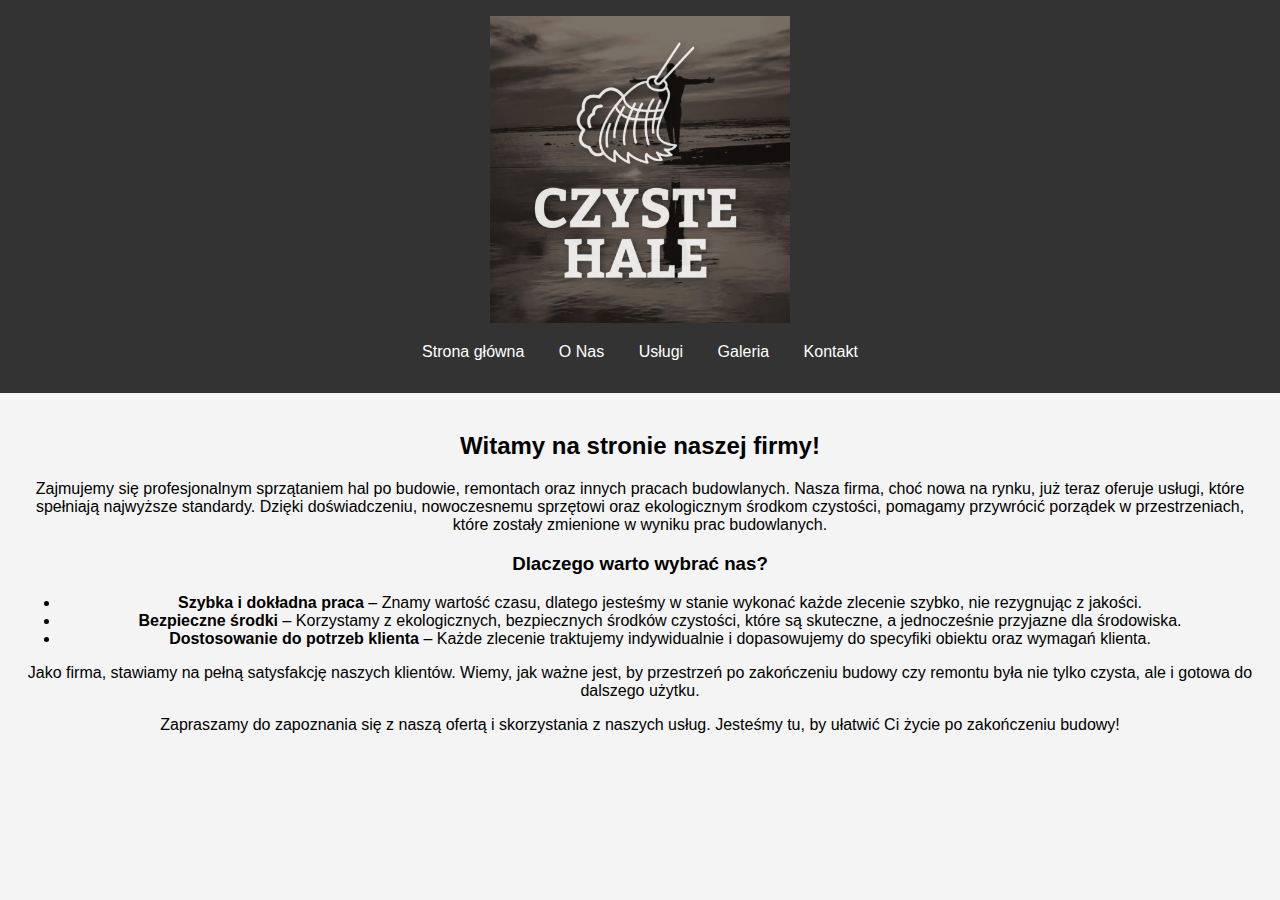
<file: index.html>
<!DOCTYPE html>
<html lang="pl">
<head>
  <meta charset="UTF-8">
  <meta name="viewport" content="width=device-width, initial-scale=1.0">
  <title>Strona Główna</title>
  <link rel="stylesheet" href="style.css">
</head>
<body>
  <header> 
    
<img src="logo.png" alt="Logo firmy"style="width: 300px;">

    <nav>
      <ul>
        <li><a href="index.html">Strona główna</a></li>
        <li><a href="onas.html">O Nas</a></li>
        <li><a href="uslugi.html">Usługi</a></li>
        <li><a href="galeria.html">Galeria</a></li>
        <li><a href="kontakt.html">Kontakt</a></li>
      </ul>
    </nav>
  </header>
  <main>
  <h2>Witamy na stronie naszej firmy!</h2>
  <p>Zajmujemy się profesjonalnym sprzątaniem hal po budowie, remontach oraz innych pracach budowlanych. Nasza firma, choć nowa na rynku, już teraz oferuje usługi, które spełniają najwyższe standardy. Dzięki doświadczeniu, nowoczesnemu sprzętowi oraz ekologicznym środkom czystości, pomagamy przywrócić porządek w przestrzeniach, które zostały zmienione w wyniku prac budowlanych.</p>

  <h3>Dlaczego warto wybrać nas?</h3>
  <ul>
    <li><strong>Szybka i dokładna praca</strong> – Znamy wartość czasu, dlatego jesteśmy w stanie wykonać każde zlecenie szybko, nie rezygnując z jakości.</li>
    <li><strong>Bezpieczne środki</strong> – Korzystamy z ekologicznych, bezpiecznych środków czystości, które są skuteczne, a jednocześnie przyjazne dla środowiska.</li>
    <li><strong>Dostosowanie do potrzeb klienta</strong> – Każde zlecenie traktujemy indywidualnie i dopasowujemy do specyfiki obiektu oraz wymagań klienta.</li>
  </ul>

  <p>Jako firma, stawiamy na pełną satysfakcję naszych klientów. Wiemy, jak ważne jest, by przestrzeń po zakończeniu budowy czy remontu była nie tylko czysta, ale i gotowa do dalszego użytku.</p>

  <p>Zapraszamy do zapoznania się z naszą ofertą i skorzystania z naszych usług. Jesteśmy tu, by ułatwić Ci życie po zakończeniu budowy!</p>
</section>

  </main>
</body>
</html>
</file>
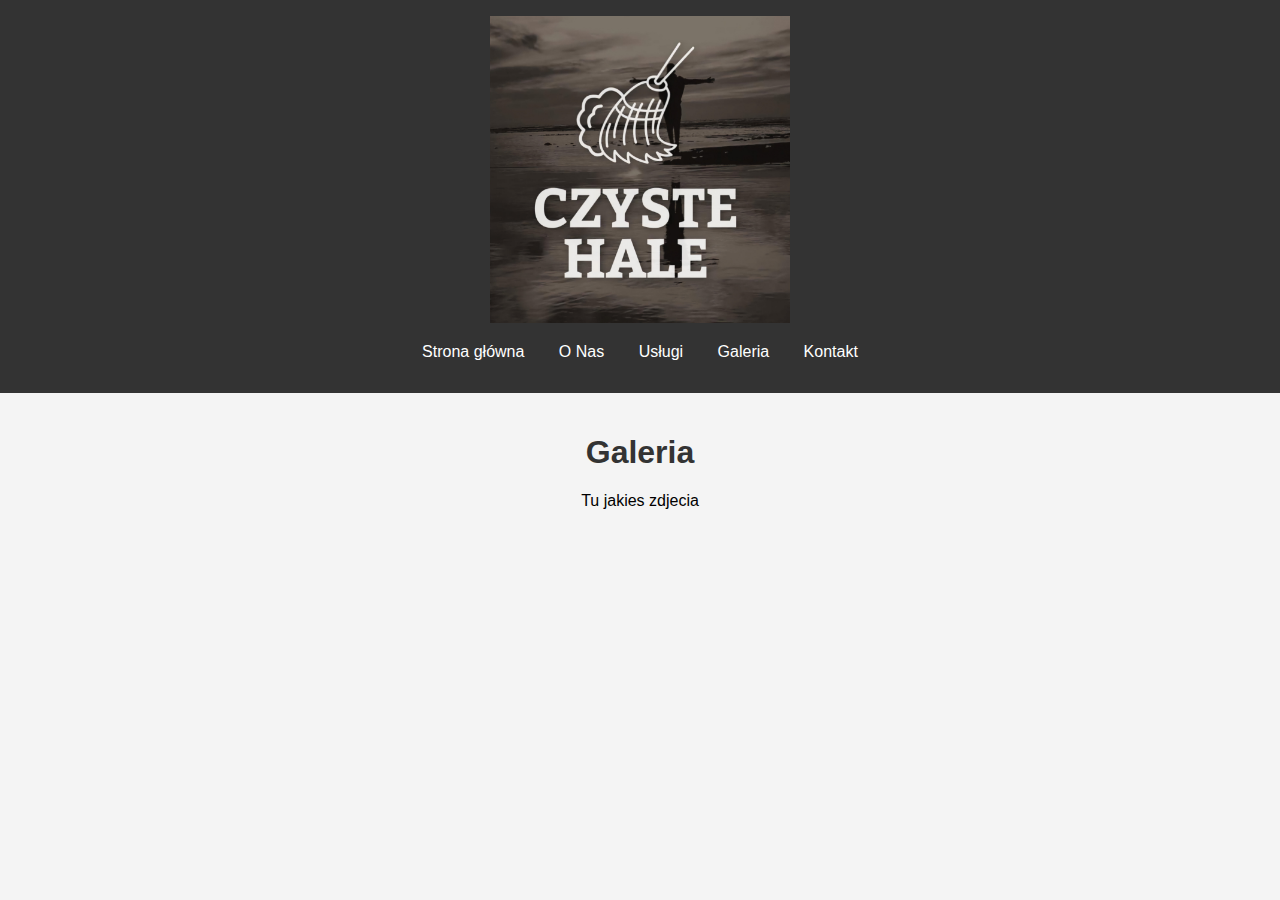
<file: galeria.html>
<!DOCTYPE html>
<html lang="pl">
<head>
  <meta charset="UTF-8">
  <meta name="viewport" content="width=device-width, initial-scale=1.0">
  <title>Galeria</title>
  <link rel="stylesheet" href="style.css">
</head>
<body>
  <header> 
    <img src="logo.png" alt="Logo firmy"style="width: 300px;">

    <nav>
      <ul>
        <li><a href="index.html">Strona główna</a></li>
        <li><a href="onas.html">O Nas</a></li>
        <li><a href="uslugi.html">Usługi</a></li>
        <li><a href="galeria.html">Galeria</a></li>
        <li><a href="kontakt.html">Kontakt</a></li>
      </ul>
    </nav>
  </header>
  <main>
    <h1>Galeria</h1>
    
    <p>Tu jakies zdjecia</p>
  </main>
</body>
</html>
</file>
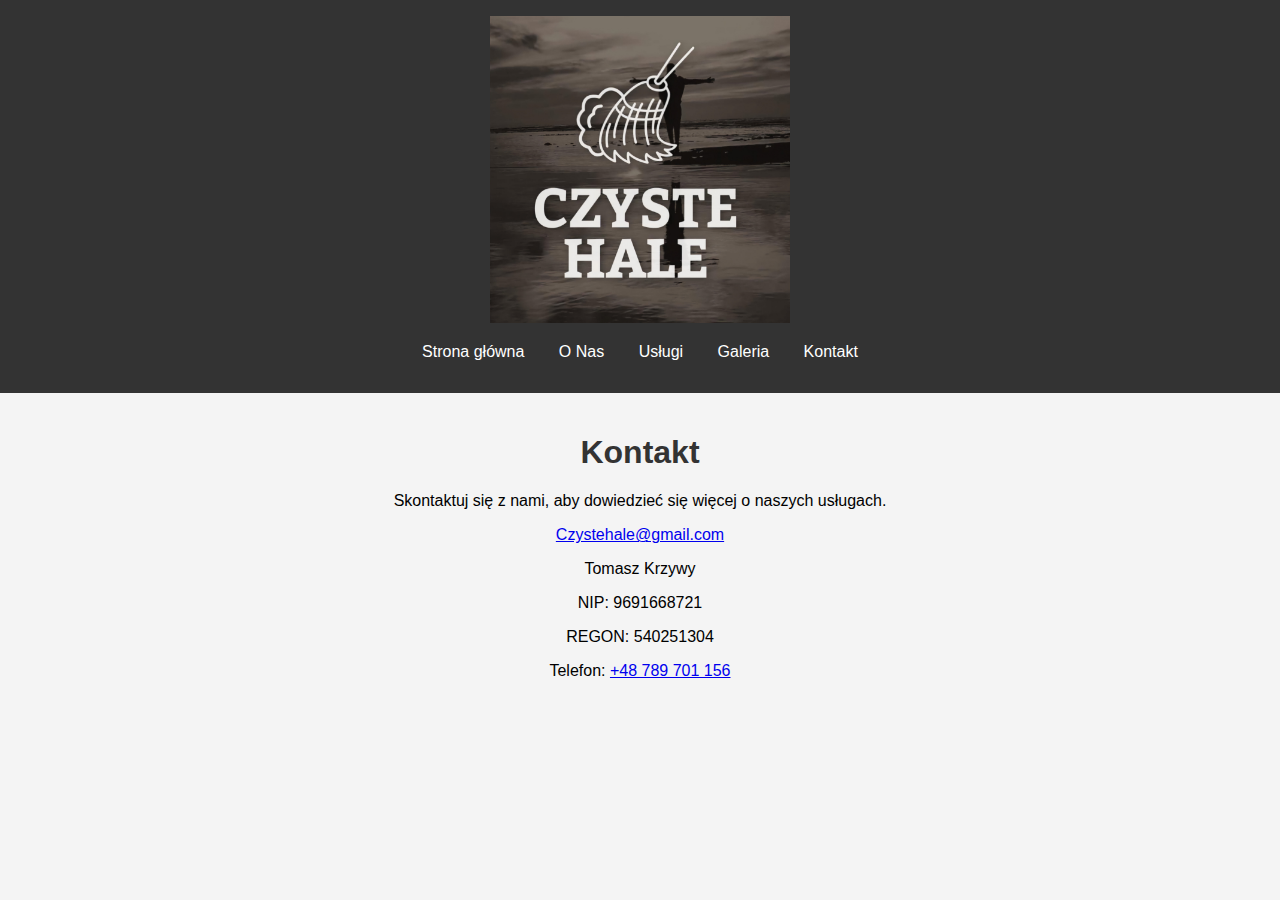
<file: kontakt.html>
<!DOCTYPE html>
<html lang="pl">
<head>
  <meta charset="UTF-8">
  <meta name="viewport" content="width=device-width, initial-scale=1.0">
  <title>Kontakt</title>
  <link rel="stylesheet" href="style.css">
</head>
<body>
  <header> 
    <img src="logo.png" alt="Logo firmy"style="width: 300px;">

    <nav>
      <ul>
        <li><a href="index.html">Strona główna</a></li>
        <li><a href="onas.html">O Nas</a></li>
        <li><a href="uslugi.html">Usługi</a></li>
        <li><a href="galeria.html">Galeria</a></li>
        <li><a href="kontakt.html">Kontakt</a></li>
      </ul>
    </nav>
  </header>
  <main>
    <h1>Kontakt</h1>
    
    <p>Skontaktuj się z nami, aby dowiedzieć się więcej o naszych usługach.</p>

<p><a href="mailto:Czystehale@gmail.com">Czystehale@gmail.com</a>
</p>

<p>Tomasz Krzywy</p>
    <p>NIP: 9691668721</p>
    <p>REGON: 540251304</p>

<p>Telefon: <a href="tel:+48789701156">+48 789 701 156</a>
</p>
  </main>
</body>
</html>
</file>
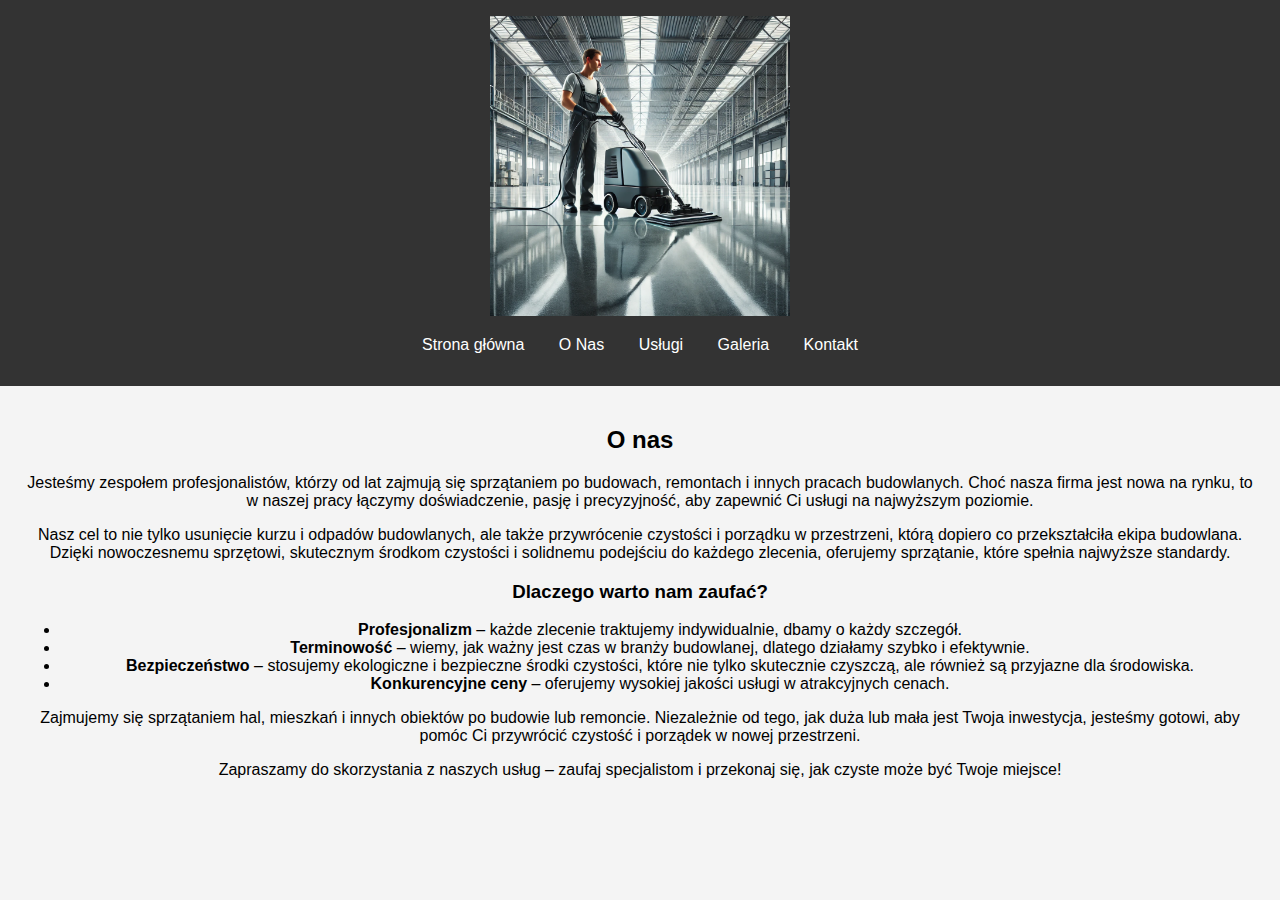
<file: onas.html>
<!DOCTYPE html>
<html lang="pl">
<head>
  <meta charset="UTF-8">
  <meta name="viewport" content="width=device-width, initial-scale=1.0">
  <title>O nas</title>
  <link rel="stylesheet" href="style.css">
</head>
<body>
  <header> 
    <img src="1.png" alt="Logo firmy"style="width: 300px;">

    <nav>
      <ul>
        <li><a href="index.html">Strona główna</a></li>
        <li><a href="onas.html">O Nas</a></li>
        <li><a href="uslugi.html">Usługi</a></li>
        <li><a href="galeria.html">Galeria</a></li>
        <li><a href="kontakt.html">Kontakt</a></li>
      </ul>
    </nav>
  </header>
  <main>
    
    
  <h2>O nas</h2>
  <p>Jesteśmy zespołem profesjonalistów, którzy od lat zajmują się sprzątaniem po budowach, remontach i innych pracach budowlanych. Choć nasza firma jest nowa na rynku, to w naszej pracy łączymy doświadczenie, pasję i precyzyjność, aby zapewnić Ci usługi na najwyższym poziomie.</p>

  <p>Nasz cel to nie tylko usunięcie kurzu i odpadów budowlanych, ale także przywrócenie czystości i porządku w przestrzeni, którą dopiero co przekształciła ekipa budowlana. Dzięki nowoczesnemu sprzętowi, skutecznym środkom czystości i solidnemu podejściu do każdego zlecenia, oferujemy sprzątanie, które spełnia najwyższe standardy.</p>

  <h3>Dlaczego warto nam zaufać?</h3>
  <ul>
    <li><strong>Profesjonalizm</strong> – każde zlecenie traktujemy indywidualnie, dbamy o każdy szczegół.</li>
    <li><strong>Terminowość</strong> – wiemy, jak ważny jest czas w branży budowlanej, dlatego działamy szybko i efektywnie.</li>
    <li><strong>Bezpieczeństwo</strong> – stosujemy ekologiczne i bezpieczne środki czystości, które nie tylko skutecznie czyszczą, ale również są przyjazne dla środowiska.</li>
    <li><strong>Konkurencyjne ceny</strong> – oferujemy wysokiej jakości usługi w atrakcyjnych cenach.</li>
  </ul>

  <p>Zajmujemy się sprzątaniem hal, mieszkań i innych obiektów po budowie lub remoncie. Niezależnie od tego, jak duża lub mała jest Twoja inwestycja, jesteśmy gotowi, aby pomóc Ci przywrócić czystość i porządek w nowej przestrzeni.</p>

  <p>Zapraszamy do skorzystania z naszych usług – zaufaj specjalistom i przekonaj się, jak czyste może być Twoje miejsce!</p>
</section>

  </main>
</body>
</html>
</file>
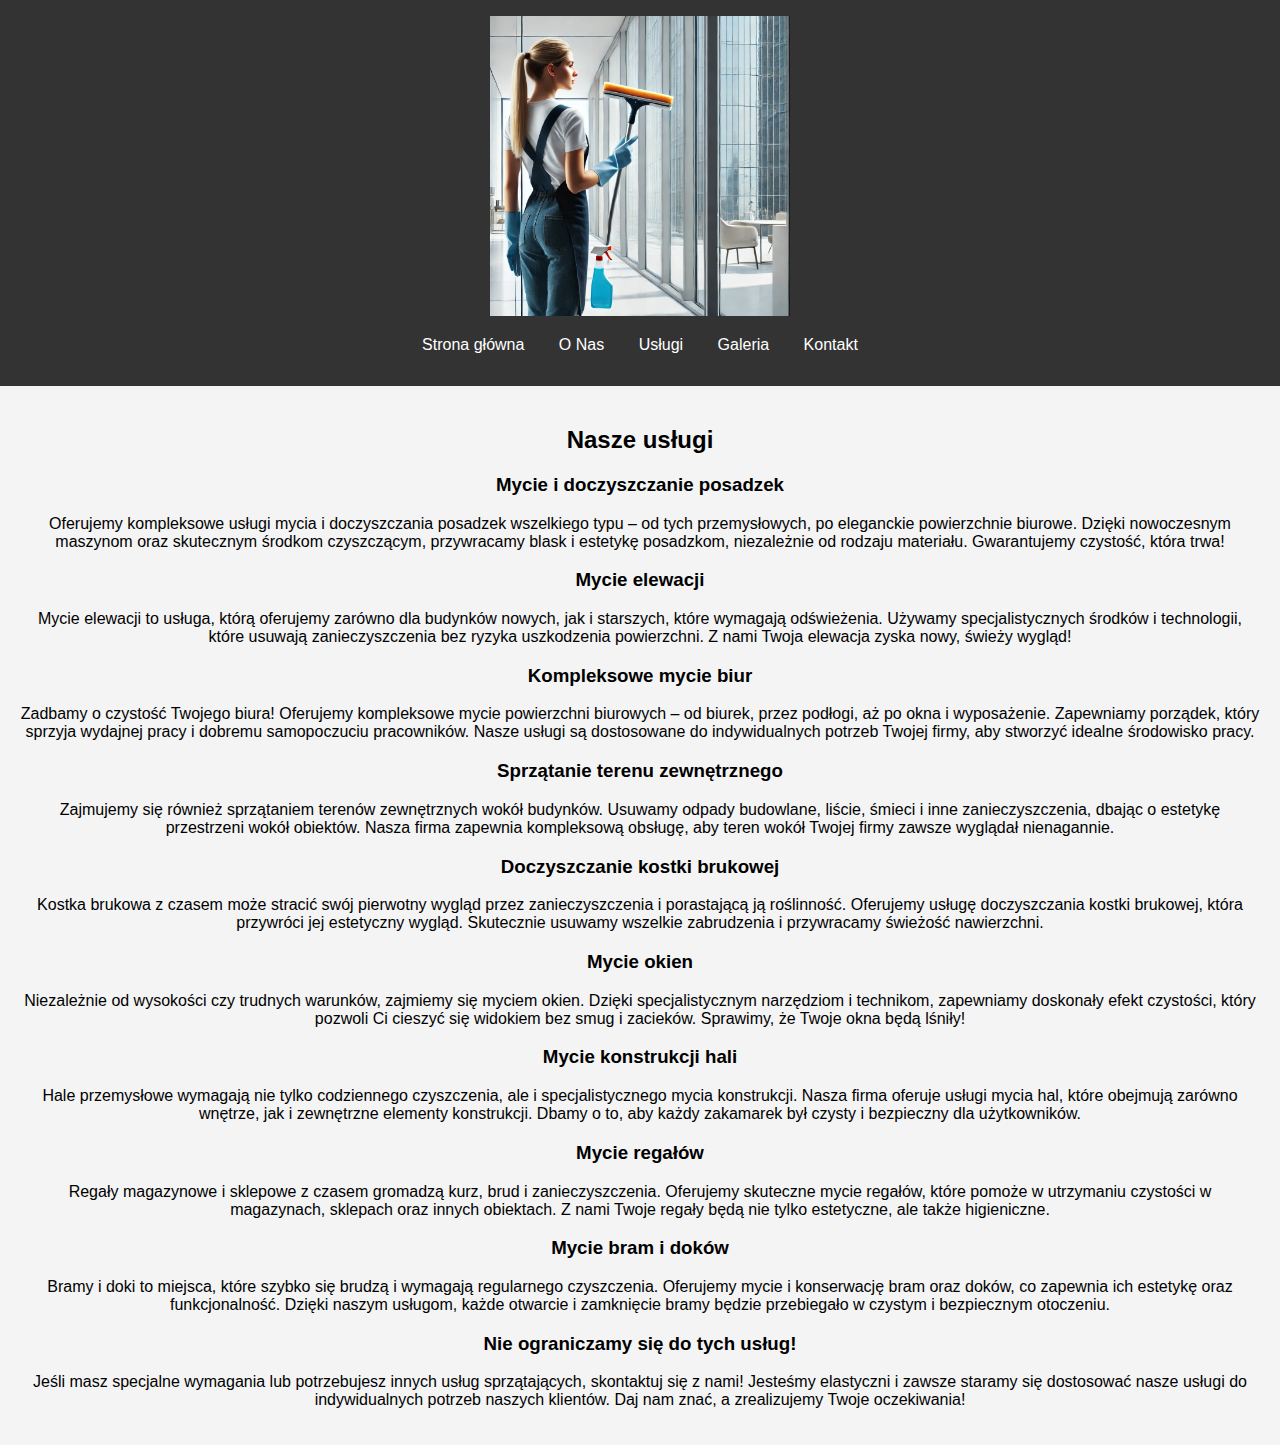
<file: uslugi.html>
<!DOCTYPE html>
<html lang="pl">
<head>
  <meta charset="UTF-8">
  <meta name="viewport" content="width=device-width, initial-scale=1.0">
  <title>Usługi</title>
  <link rel="stylesheet" href="style.css">
</head>
<body>
  <header> 
    <img src="2.png" alt="Logo firmy"style="width: 300px;">

    <nav>
      <ul>
        <li><a href="index.html">Strona główna</a></li>
        <li><a href="onas.html">O Nas</a></li>
        <li><a href="uslugi.html">Usługi</a></li>
        <li><a href="galeria.html">Galeria</a></li>
        <li><a href="kontakt.html">Kontakt</a></li>
      </ul>
    </nav>
  </header>
  <main>
    
  <h2>Nasze usługi</h2>

  <h3>Mycie i doczyszczanie posadzek</h3>
  <p>Oferujemy kompleksowe usługi mycia i doczyszczania posadzek wszelkiego typu – od tych przemysłowych, po eleganckie powierzchnie biurowe. Dzięki nowoczesnym maszynom oraz skutecznym środkom czyszczącym, przywracamy blask i estetykę posadzkom, niezależnie od rodzaju materiału. Gwarantujemy czystość, która trwa!</p>

  <h3>Mycie elewacji</h3>
  <p>Mycie elewacji to usługa, którą oferujemy zarówno dla budynków nowych, jak i starszych, które wymagają odświeżenia. Używamy specjalistycznych środków i technologii, które usuwają zanieczyszczenia bez ryzyka uszkodzenia powierzchni. Z nami Twoja elewacja zyska nowy, świeży wygląd!</p>

  <h3>Kompleksowe mycie biur</h3>
  <p>Zadbamy o czystość Twojego biura! Oferujemy kompleksowe mycie powierzchni biurowych – od biurek, przez podłogi, aż po okna i wyposażenie. Zapewniamy porządek, który sprzyja wydajnej pracy i dobremu samopoczuciu pracowników. Nasze usługi są dostosowane do indywidualnych potrzeb Twojej firmy, aby stworzyć idealne środowisko pracy.</p>

  <h3>Sprzątanie terenu zewnętrznego</h3>
  <p>Zajmujemy się również sprzątaniem terenów zewnętrznych wokół budynków. Usuwamy odpady budowlane, liście, śmieci i inne zanieczyszczenia, dbając o estetykę przestrzeni wokół obiektów. Nasza firma zapewnia kompleksową obsługę, aby teren wokół Twojej firmy zawsze wyglądał nienagannie.</p>

  <h3>Doczyszczanie kostki brukowej</h3>
  <p>Kostka brukowa z czasem może stracić swój pierwotny wygląd przez zanieczyszczenia i porastającą ją roślinność. Oferujemy usługę doczyszczania kostki brukowej, która przywróci jej estetyczny wygląd. Skutecznie usuwamy wszelkie zabrudzenia i przywracamy świeżość nawierzchni.</p>

  <h3>Mycie okien</h3>
  <p>Niezależnie od wysokości czy trudnych warunków, zajmiemy się myciem okien. Dzięki specjalistycznym narzędziom i technikom, zapewniamy doskonały efekt czystości, który pozwoli Ci cieszyć się widokiem bez smug i zacieków. Sprawimy, że Twoje okna będą lśniły!</p>

  <h3>Mycie konstrukcji hali</h3>
  <p>Hale przemysłowe wymagają nie tylko codziennego czyszczenia, ale i specjalistycznego mycia konstrukcji. Nasza firma oferuje usługi mycia hal, które obejmują zarówno wnętrze, jak i zewnętrzne elementy konstrukcji. Dbamy o to, aby każdy zakamarek był czysty i bezpieczny dla użytkowników.</p>

  <h3>Mycie regałów</h3>
  <p>Regały magazynowe i sklepowe z czasem gromadzą kurz, brud i zanieczyszczenia. Oferujemy skuteczne mycie regałów, które pomoże w utrzymaniu czystości w magazynach, sklepach oraz innych obiektach. Z nami Twoje regały będą nie tylko estetyczne, ale także higieniczne.</p>

  <h3>Mycie bram i doków</h3>
  <p>Bramy i doki to miejsca, które szybko się brudzą i wymagają regularnego czyszczenia. Oferujemy mycie i konserwację bram oraz doków, co zapewnia ich estetykę oraz funkcjonalność. Dzięki naszym usługom, każde otwarcie i zamknięcie bramy będzie przebiegało w czystym i bezpiecznym otoczeniu.</p>

  <h3>Nie ograniczamy się do tych usług!</h3>
  <p>Jeśli masz specjalne wymagania lub potrzebujesz innych usług sprzątających, skontaktuj się z nami! Jesteśmy elastyczni i zawsze staramy się dostosować nasze usługi do indywidualnych potrzeb naszych klientów. Daj nam znać, a zrealizujemy Twoje oczekiwania!</p>
</section>

  </main>
</body>
</html>
</file>
<file: style.css>
body {
  font-family: Arial, sans-serif;
  margin: 0;
  padding: 0;
  background-color: #f4f4f4;
}

header {
  background: #333;
  color: #fff;
  padding: 1em 0;
  text-align: center;
}

nav ul {
  list-style: none;
  padding: 0;
}

nav ul li {
  display: inline;
  margin: 0 15px;
}

nav ul li a {
  color: white;
  text-decoration: none;
}

main {
  padding: 20px;
  text-align: center;
}

h1 {
  color: #333;
}
</file>
